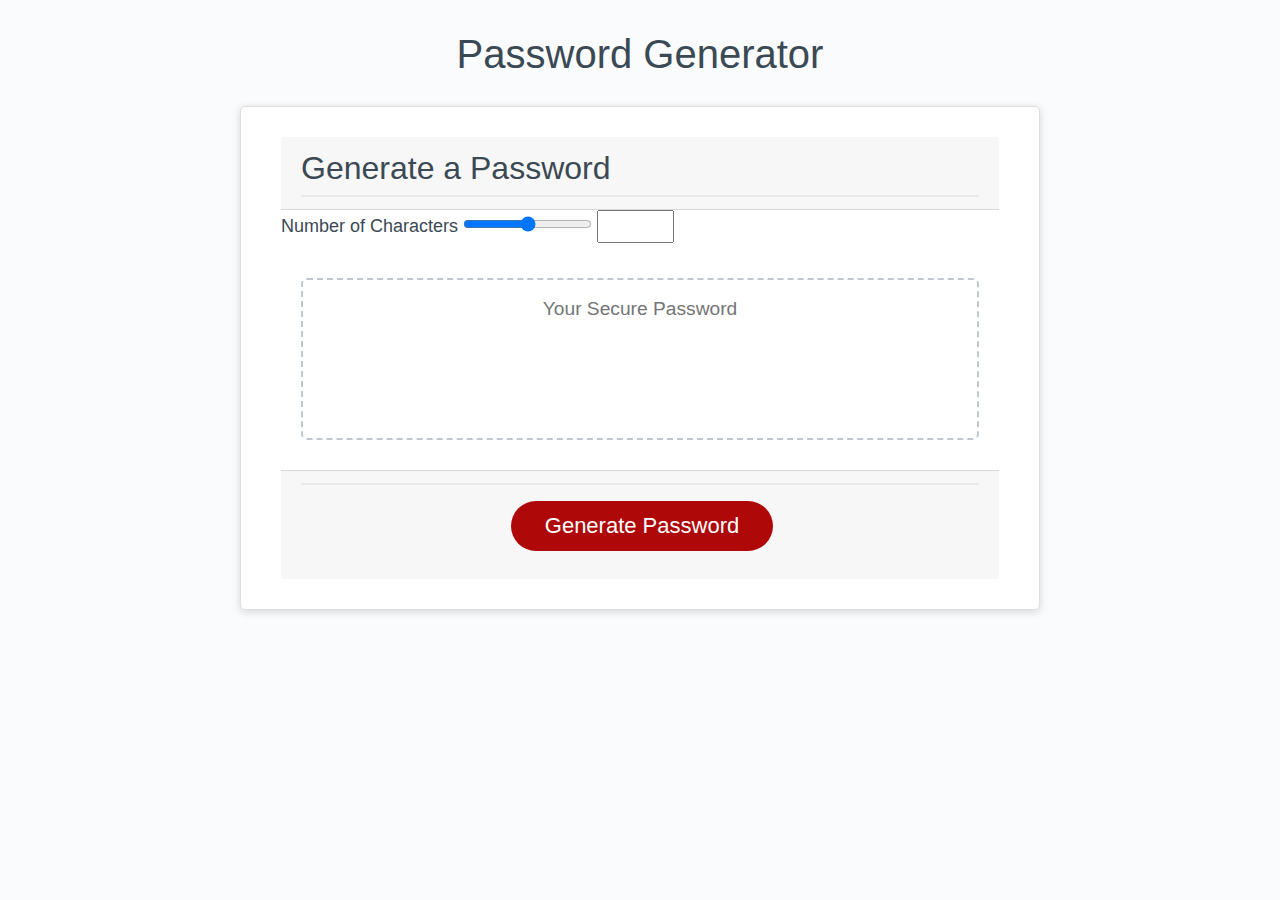
<file: index.html>
<!DOCTYPE html>
<html lang="en">
  <head>
    <meta charset="UTF-8" />
    <meta name="viewport" content="width=device-width, initial-scale=1.0" />
    <meta http-equiv="X-UA-Compatible" content="ie=edge" />
    <link
      rel="stylesheet"
      href="https://stackpath.bootstrapcdn.com/bootstrap/4.5.2/css/bootstrap.min.css"
      integrity="sha384-JcKb8q3iqJ61gNV9KGb8thSsNjpSL0n8PARn9HuZOnIxN0hoP+VmmDGMN5t9UJ0Z"
      crossorigin="anonymous"
    />
    <link rel="stylesheet" type="text/css" href="./Assets/style.css" />
    <script src="/script.js"></script>
    <title>Password Generator</title>
  </head>
  <body>
    <div class="wrapper">
      <header>
        <h1>Password Generator</h1>
      </header>
      <div class="card">
        <div class="card-header">
          <h2>Generate a Password</h2>
        </div>
        <form>
          <label for="">Number of Characters</label>
          <input type="range" min="8" max="128" id="CharacterAmountRange" />
          <input type="number" min="8" max="128" id="CharacterAmountNumber" />
        </form>
        <div class="card-body">
          <textarea
            readonly
            id="password"
            placeholder="Your Secure Password"
            aria-label="Generated Password"
          ></textarea>
        </div>
        <div class="card-footer">
          <button onclick="generate" class="btn">Generate Password</button>
        </div>
      </div>
    </div>
  </body>
</html>
</file>
<file: Assets/style.css>
*,
*::before,
*::after {
  box-sizing: border-box;
}

html,
body,
.wrapper {
  height: 100%;
  margin: 0;
  padding: 0;
}

body {
  font-family: sans-serif;
  background-color: #f9fbfd;
}

.wrapper {
  padding-top: 30px;
  padding-left: 20px;
  padding-right: 20px;
}

header {
  text-align: center;
  padding: 20px;
  padding-top: 0px;
  color: hsl(206, 17%, 28%);
}

.card {
  background-color: hsl(0, 0%, 100%);
  border-radius: 5px;
  border-width: 1px;
  box-shadow: rgba(0, 0, 0, 0.15) 0px 2px 8px 0px;
  color: hsl(206, 17%, 28%);
  font-size: 18px;
  margin: 0 auto;
  max-width: 800px;
  padding: 30px 40px;
}

.card-header::after {
  content: " ";
  display: block;
  width: 100%;
  background: #e7e9eb;
  height: 2px;
}

.card-body {
  min-height: 100px;
}

.card-footer {
  text-align: center;
}

.card-footer::before {
  content: " ";
  display: block;
  width: 100%;
  background: #e7e9eb;
  height: 2px;
}

.card-footer::after {
  content: " ";
  display: block;
  clear: both;
}

.btn {
  border: none;
  background-color: hsl(360, 91%, 36%);
  border-radius: 25px;
  box-shadow: rgba(0, 0, 0, 0.1) 0px 1px 6px 0px rgba(0, 0, 0, 0.2) 0px 1px 1px
    0px;
  color: hsl(0, 0%, 100%);
  display: inline-block;
  font-size: 22px;
  line-height: 22px;
  margin: 16px 16px 16px 20px;
  padding: 14px 34px;
  text-align: center;
  cursor: pointer;
}

button[disabled] {
  cursor: default;
  background: #c0c7cf;
}

.float-right {
  float: right;
}

#password {
  -webkit-appearance: none;
  -moz-appearance: none;
  appearance: none;
  border: none;
  display: block;
  width: 100%;
  padding-top: 15px;
  padding-left: 15px;
  padding-right: 15px;
  padding-bottom: 85px;
  font-size: 1.2rem;
  text-align: center;
  margin-top: 10px;
  margin-bottom: 10px;
  border: 2px dashed #c0c7cf;
  border-radius: 6px;
  resize: none;
  overflow: hidden;
}

@media (max-width: 690px) {
  .btn {
    font-size: 1rem;
    margin: 16px 0px 0px 0px;
    padding: 10px 15px;
  }

  #password {
    font-size: 1rem;
  }
}

@media (max-width: 500px) {
  .btn {
    font-size: 0.8rem;
  }
}
</file>
